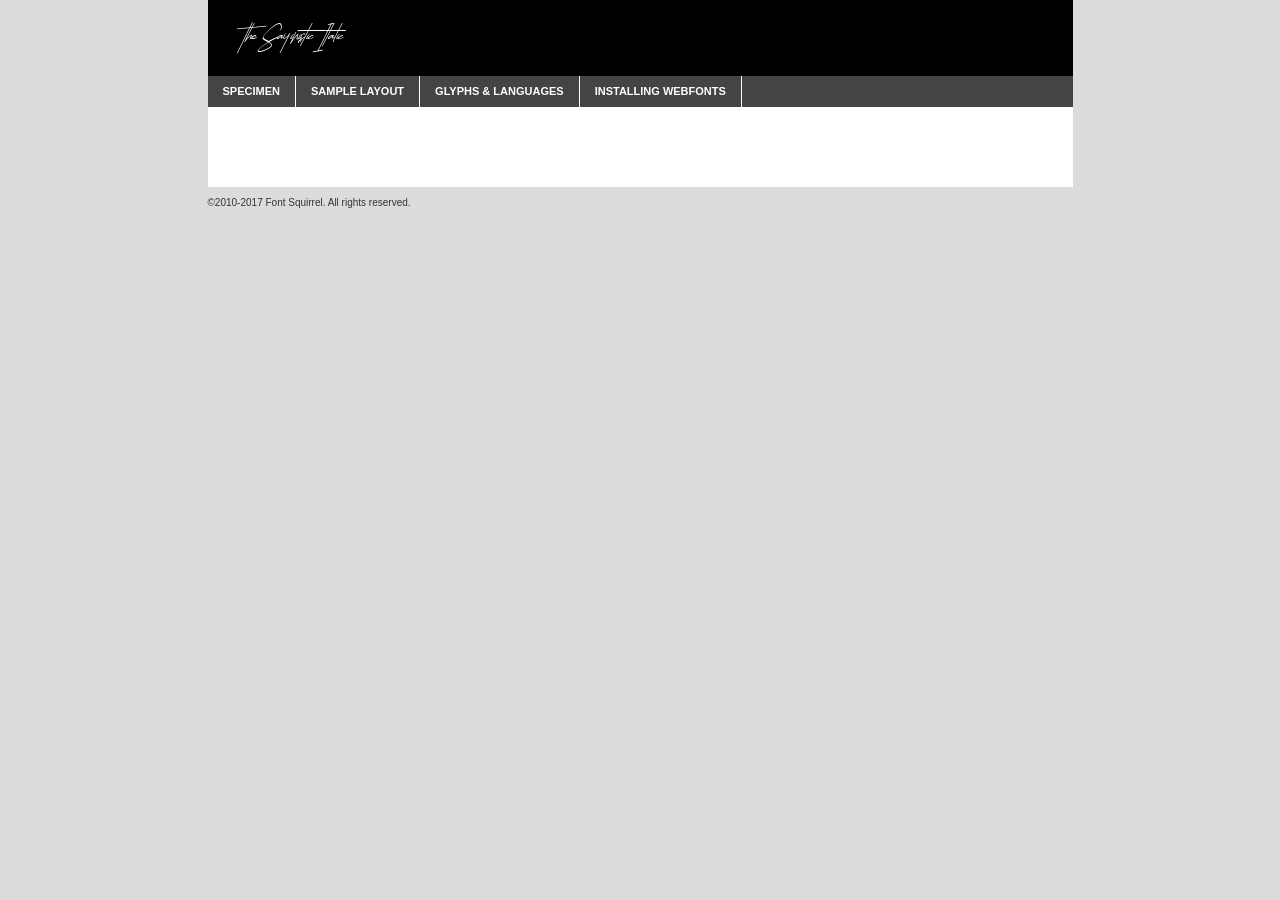
<file: assets/fonts/sayinistic-fonts/the_sayinistic_demo-demo.html>
<!DOCTYPE html PUBLIC "-//W3C//DTD XHTML 1.0 Transitional//EN"
	"http://www.w3.org/TR/xhtml1/DTD/xhtml1-transitional.dtd">

<html xmlns="http://www.w3.org/1999/xhtml" xml:lang="en" lang="en">
<head>
	<meta http-equiv="Content-Type" content="text/html; charset=utf-8" />
	<script src="http://ajax.googleapis.com/ajax/libs/jquery/1.7.2/jquery.min.js" type="text/javascript" charset="utf-8"></script>
	<script type="text/javascript">
	(function($){$.fn.easyTabs=function(option){var param=jQuery.extend({fadeSpeed:"fast",defaultContent:1,activeClass:'active'},option);$(this).each(function(){var thisId="#"+this.id;if(param.defaultContent==''){param.defaultContent=1;}
	if(typeof param.defaultContent=="number")
	{var defaultTab=$(thisId+" .tabs li:eq("+(param.defaultContent-1)+") a").attr('href').substr(1);}else{var defaultTab=param.defaultContent;}
	$(thisId+" .tabs li a").each(function(){var tabToHide=$(this).attr('href').substr(1);$("#"+tabToHide).addClass('easytabs-tab-content');});hideAll();changeContent(defaultTab);function hideAll(){$(thisId+" .easytabs-tab-content").hide();}
	function changeContent(tabId){hideAll();$(thisId+" .tabs li").removeClass(param.activeClass);$(thisId+" .tabs li a[href=#"+tabId+"]").closest('li').addClass(param.activeClass);if(param.fadeSpeed!="none")
	{$(thisId+" #"+tabId).fadeIn(param.fadeSpeed);}else{$(thisId+" #"+tabId).show();}}
	$(thisId+" .tabs li").click(function(){var tabId=$(this).find('a').attr('href').substr(1);changeContent(tabId);return false;});});}})(jQuery);
	</script>
	<link rel="stylesheet" href="specimen_files/specimen_stylesheet.css" type="text/css" charset="utf-8" />
	<link rel="stylesheet" href="stylesheet.css" type="text/css" charset="utf-8" />

	<style type="text/css">
					body{
				font-family: 'the_sayinisticitalic';
							}
		</style>

	<title>The Sayinistic Italic Specimen</title>
	
	
	<script type="text/javascript" charset="utf-8">
		$(document).ready(function() {
			$('#container').easyTabs({defaultContent:1});
		});
	</script>
</head>

<body>
<div id="container">
	<div id="header">
		The Sayinistic Italic	</div>
	<ul class="tabs">
		<li><a href="#specimen">Specimen</a></li>
		<li><a href="#layout">Sample Layout</a></li>
				<li><a href="#glyphs">Glyphs &amp; Languages</a></li>
		<li><a href="#installing">Installing Webfonts</a></li>
		
	</ul>
	
	<div id="main_content">

		
			<div id="specimen">
		
				<div class="section">
					<div class="grid12 firstcol">
						<div class="huge">AaBb</div>
					</div>
				</div>
		
				<div class="section">
					<div class="glyph_range">A&#x200B;B&#x200b;C&#x200b;D&#x200b;E&#x200b;F&#x200b;G&#x200b;H&#x200b;I&#x200b;J&#x200b;K&#x200b;L&#x200b;M&#x200b;N&#x200b;O&#x200b;P&#x200b;Q&#x200b;R&#x200b;S&#x200b;T&#x200b;U&#x200b;V&#x200b;W&#x200b;X&#x200b;Y&#x200b;Z&#x200b;a&#x200b;b&#x200b;c&#x200b;d&#x200b;e&#x200b;f&#x200b;g&#x200b;h&#x200b;i&#x200b;j&#x200b;k&#x200b;l&#x200b;m&#x200b;n&#x200b;o&#x200b;p&#x200b;q&#x200b;r&#x200b;s&#x200b;t&#x200b;u&#x200b;v&#x200b;w&#x200b;x&#x200b;y&#x200b;z&#x200b;1&#x200b;2&#x200b;3&#x200b;4&#x200b;5&#x200b;6&#x200b;7&#x200b;8&#x200b;9&#x200b;0&#x200b;&amp;&#x200b;.&#x200b;,&#x200b;?&#x200b;!&#x200b;&#64;&#x200b;(&#x200b;)&#x200b;#&#x200b;$&#x200b;%&#x200b;*&#x200b;+&#x200b;-&#x200b;=&#x200b;:&#x200b;;</div>
				</div>
				<div class="section">
					<div class="grid12 firstcol">
						<table class="sample_table">
							<tr><td>10</td><td class="size10">abcdefghijklmnopqrstuvwxyzABCDEFGHIJKLMNOPQRSTUVWXYZ0123456789abcdefghijklmnopqrstuvwxyzABCDEFGHIJKLMNOPQRSTUVWXYZ0123456789abcdefghijklmnopqrstuvwxyzABCDEFGHIJKLMNOPQRSTUVWXYZ</td></tr>
							<tr><td>11</td><td class="size11">abcdefghijklmnopqrstuvwxyzABCDEFGHIJKLMNOPQRSTUVWXYZ0123456789abcdefghijklmnopqrstuvwxyzABCDEFGHIJKLMNOPQRSTUVWXYZ0123456789abcdefghijklmnopqrstuvwxyzABCDEFGHIJKLMNOPQRSTUVWXYZ</td></tr>
							<tr><td>12</td><td class="size12">abcdefghijklmnopqrstuvwxyzABCDEFGHIJKLMNOPQRSTUVWXYZ0123456789abcdefghijklmnopqrstuvwxyzABCDEFGHIJKLMNOPQRSTUVWXYZ0123456789abcdefghijklmnopqrstuvwxyzABCDEFGHIJKLMNOPQRSTUVWXYZ</td></tr>
							<tr><td>13</td><td class="size13">abcdefghijklmnopqrstuvwxyzABCDEFGHIJKLMNOPQRSTUVWXYZ0123456789abcdefghijklmnopqrstuvwxyzABCDEFGHIJKLMNOPQRSTUVWXYZ0123456789abcdefghijklmnopqrstuvwxyzABCDEFGHIJKLMNOPQRSTUVWXYZ</td></tr>
							<tr><td>14</td><td class="size14">abcdefghijklmnopqrstuvwxyzABCDEFGHIJKLMNOPQRSTUVWXYZ0123456789abcdefghijklmnopqrstuvwxyzABCDEFGHIJKLMNOPQRSTUVWXYZ0123456789abcdefghijklmnopqrstuvwxyzABCDEFGHIJKLMNOPQRSTUVWXYZ</td></tr>
							<tr><td>16</td><td class="size16">abcdefghijklmnopqrstuvwxyzABCDEFGHIJKLMNOPQRSTUVWXYZ0123456789abcdefghijklmnopqrstuvwxyzABCDEFGHIJKLMNOPQRSTUVWXYZ</td></tr>
							<tr><td>18</td><td class="size18">abcdefghijklmnopqrstuvwxyzABCDEFGHIJKLMNOPQRSTUVWXYZ0123456789abcdefghijklmnopqrstuvwxyzABCDEFGHIJKLMNOPQRSTUVWXYZ</td></tr>
							<tr><td>20</td><td class="size20">abcdefghijklmnopqrstuvwxyzABCDEFGHIJKLMNOPQRSTUVWXYZ0123456789abcdefghijklmnopqrstuvwxyzABCDEFGHIJKLMNOPQRSTUVWXYZ</td></tr>
							<tr><td>24</td><td class="size24">abcdefghijklmnopqrstuvwxyzABCDEFGHIJKLMNOPQRSTUVWXYZ0123456789abcdefghijklmnopqrstuvwxyzABCDEFGHIJKLMNOPQRSTUVWXYZ</td></tr>
							<tr><td>30</td><td class="size30">abcdefghijklmnopqrstuvwxyzABCDEFGHIJKLMNOPQRSTUVWXYZ0123456789abcdefghijklmnopqrstuvwxyzABCDEFGHIJKLMNOPQRSTUVWXYZ</td></tr>
							<tr><td>36</td><td class="size36">abcdefghijklmnopqrstuvwxyzABCDEFGHIJKLMNOPQRSTUVWXYZ0123456789abcdefghijklmnopqrstuvwxyzABCDEFGHIJKLMNOPQRSTUVWXYZ</td></tr>
							<tr><td>48</td><td class="size48">abcdefghijklmnopqrstuvwxyzABCDEFGHIJKLMNOPQRSTUVWXYZ0123456789abcdefghijklmnopqrstuvwxyzABCDEFGHIJKLMNOPQRSTUVWXYZ</td></tr>
							<tr><td>60</td><td class="size60">abcdefghijklmnopqrstuvwxyzABCDEFGHIJKLMNOPQRSTUVWXYZ0123456789abcdefghijklmnopqrstuvwxyzABCDEFGHIJKLMNOPQRSTUVWXYZ</td></tr>
							<tr><td>72</td><td class="size72">abcdefghijklmnopqrstuvwxyzABCDEFGHIJKLMNOPQRSTUVWXYZ0123456789abcdefghijklmnopqrstuvwxyzABCDEFGHIJKLMNOPQRSTUVWXYZ</td></tr>
							<tr><td>90</td><td class="size90">abcdefghijklmnopqrstuvwxyzABCDEFGHIJKLMNOPQRSTUVWXYZ0123456789abcdefghijklmnopqrstuvwxyzABCDEFGHIJKLMNOPQRSTUVWXYZ</td></tr>
						</table>
				
					</div>
			
				</div>
		
		
		
								<div class="section" id="bodycomparison">


										<div id="xheight">
				<div class="fontbody">&#x25FC;&#x25FC;&#x25FC;&#x25FC;&#x25FC;&#x25FC;&#x25FC;&#x25FC;&#x25FC;&#x25FC;&#x25FC;&#x25FC;&#x25FC;&#x25FC;&#x25FC;&#x25FC;&#x25FC;&#x25FC;&#x25FC;&#x25FC;&#x25FC;&#x25FC;&#x25FC;&#x25FC;&#x25FC;&#x25FC;&#x25FC;&#x25FC;&#x25FC;&#x25FC;&#x25FC;&#x25FC;&#x25FC;&#x25FC;&#x25FC;&#x25FC;&#x25FC;&#x25FC;&#x25FC;&#x25FC;&#x25FC;&#x25FC;&#x25FC;&#x25FC;&#x25FC;&#x25FC;&#x25FC;&#x25FC;&#x25FC;&#x25FC;&#x25FC;&#x25FC;&#x25FC;&#x25FC;&#x25FC;&#x25FC;&#x25FC;&#x25FC;&#x25FC;&#x25FC;&#x25FC;&#x25FC;&#x25FC;&#x25FC;&#x25FC;&#x25FC;&#x25FC;&#x25FC;&#x25FC;&#x25FC;&#x25FC;&#x25FC;&#x25FC;&#x25FC;&#x25FC;&#x25FC;&#x25FC;&#x25FC;&#x25FC;&#x25FC;&#x25FC;&#x25FC;&#x25FC;&#x25FC;&#x25FC;&#x25FC;&#x25FC;&#x25FC;&#x25FC;&#x25FC;&#x25FC;&#x25FC;&#x25FC;&#x25FC;&#x25FC;&#x25FC;&#x25FC;&#x25FC;&#x25FC;body</div><div class="arialbody">body</div><div class="verdanabody">body</div><div class="georgiabody">body</div></div>
										<div class="fontbody" style="z-index:1">
											body<span>The Sayinistic Italic</span>
										</div>
										<div class="arialbody" style="z-index:1">
											body<span>Arial</span>
										</div>
										<div class="verdanabody" style="z-index:1">
											body<span>Verdana</span>
										</div>
										<div class="georgiabody" style="z-index:1">
											body<span>Georgia</span>
										</div>



								</div>
		
		
				<div class="section psample psample_row1" id="">
					
					<div class="grid2 firstcol">
						<p class="size10"><span>10.</span>Aenean lacinia bibendum nulla sed consectetur. Fusce dapibus, tellus ac cursus commodo, tortor mauris condimentum nibh, ut fermentum massa justo sit amet risus. Nullam id dolor id nibh ultricies vehicula ut id elit. Cum sociis natoque penatibus et magnis dis parturient montes, nascetur ridiculus mus. Nulla vitae elit libero, a pharetra augue.</p>
			
					</div>
					<div class="grid3">
						<p class="size11"><span>11.</span>Aenean lacinia bibendum nulla sed consectetur. Fusce dapibus, tellus ac cursus commodo, tortor mauris condimentum nibh, ut fermentum massa justo sit amet risus. Nullam id dolor id nibh ultricies vehicula ut id elit. Cum sociis natoque penatibus et magnis dis parturient montes, nascetur ridiculus mus. Nulla vitae elit libero, a pharetra augue.</p>
			
					</div>
					<div class="grid3">
						<p class="size12"><span>12.</span>Aenean lacinia bibendum nulla sed consectetur. Fusce dapibus, tellus ac cursus commodo, tortor mauris condimentum nibh, ut fermentum massa justo sit amet risus. Nullam id dolor id nibh ultricies vehicula ut id elit. Cum sociis natoque penatibus et magnis dis parturient montes, nascetur ridiculus mus. Nulla vitae elit libero, a pharetra augue.</p>
			
					</div>
					<div class="grid4">
						<p class="size13"><span>13.</span>Aenean lacinia bibendum nulla sed consectetur. Fusce dapibus, tellus ac cursus commodo, tortor mauris condimentum nibh, ut fermentum massa justo sit amet risus. Nullam id dolor id nibh ultricies vehicula ut id elit. Cum sociis natoque penatibus et magnis dis parturient montes, nascetur ridiculus mus. Nulla vitae elit libero, a pharetra augue.</p>
			
					</div>
					<div class="white_blend"></div>
					
				</div>
				<div class="section psample psample_row2" id="">
					<div class="grid3 firstcol">
						<p class="size14"><span>14.</span>Aenean lacinia bibendum nulla sed consectetur. Fusce dapibus, tellus ac cursus commodo, tortor mauris condimentum nibh, ut fermentum massa justo sit amet risus. Nullam id dolor id nibh ultricies vehicula ut id elit. Cum sociis natoque penatibus et magnis dis parturient montes, nascetur ridiculus mus. Nulla vitae elit libero, a pharetra augue.</p>
			
					</div>
					<div class="grid4">
						<p class="size16"><span>16.</span>Aenean lacinia bibendum nulla sed consectetur. Fusce dapibus, tellus ac cursus commodo, tortor mauris condimentum nibh, ut fermentum massa justo sit amet risus. Nullam id dolor id nibh ultricies vehicula ut id elit. Cum sociis natoque penatibus et magnis dis parturient montes, nascetur ridiculus mus. Nulla vitae elit libero, a pharetra augue.</p>
			
					</div>
					<div class="grid5">
						<p class="size18"><span>18.</span>Aenean lacinia bibendum nulla sed consectetur. Fusce dapibus, tellus ac cursus commodo, tortor mauris condimentum nibh, ut fermentum massa justo sit amet risus. Nullam id dolor id nibh ultricies vehicula ut id elit. Cum sociis natoque penatibus et magnis dis parturient montes, nascetur ridiculus mus. Nulla vitae elit libero, a pharetra augue.</p>
			
					</div>

					<div class="white_blend"></div>

				</div>
				
				<div class="section psample psample_row3" id="">
					<div class="grid5 firstcol">
						<p class="size20"><span>20.</span>Aenean lacinia bibendum nulla sed consectetur. Fusce dapibus, tellus ac cursus commodo, tortor mauris condimentum nibh, ut fermentum massa justo sit amet risus. Nullam id dolor id nibh ultricies vehicula ut id elit. Cum sociis natoque penatibus et magnis dis parturient montes, nascetur ridiculus mus. Nulla vitae elit libero, a pharetra augue.</p>
					</div>
					<div class="grid7">
						<p class="size24"><span>24.</span>Aenean lacinia bibendum nulla sed consectetur. Fusce dapibus, tellus ac cursus commodo, tortor mauris condimentum nibh, ut fermentum massa justo sit amet risus. Nullam id dolor id nibh ultricies vehicula ut id elit. Cum sociis natoque penatibus et magnis dis parturient montes, nascetur ridiculus mus. Nulla vitae elit libero, a pharetra augue.</p>
					</div>
					
					<div class="white_blend"></div>
					
				</div>
				
				<div class="section psample psample_row4" id="">
					<div class="grid12 firstcol">
						<p class="size30"><span>30.</span>Aenean lacinia bibendum nulla sed consectetur. Fusce dapibus, tellus ac cursus commodo, tortor mauris condimentum nibh, ut fermentum massa justo sit amet risus. Nullam id dolor id nibh ultricies vehicula ut id elit. Cum sociis natoque penatibus et magnis dis parturient montes, nascetur ridiculus mus. Nulla vitae elit libero, a pharetra augue.</p>
					</div>
					<div class="white_blend"></div>
					
				</div>
				
				
				
				<div class="section psample psample_row1 fullreverse">
					<div class="grid2 firstcol">
						<p class="size10"><span>10.</span>Aenean lacinia bibendum nulla sed consectetur. Fusce dapibus, tellus ac cursus commodo, tortor mauris condimentum nibh, ut fermentum massa justo sit amet risus. Nullam id dolor id nibh ultricies vehicula ut id elit. Cum sociis natoque penatibus et magnis dis parturient montes, nascetur ridiculus mus. Nulla vitae elit libero, a pharetra augue.</p>
			
					</div>
					<div class="grid3">
						<p class="size11"><span>11.</span>Aenean lacinia bibendum nulla sed consectetur. Fusce dapibus, tellus ac cursus commodo, tortor mauris condimentum nibh, ut fermentum massa justo sit amet risus. Nullam id dolor id nibh ultricies vehicula ut id elit. Cum sociis natoque penatibus et magnis dis parturient montes, nascetur ridiculus mus. Nulla vitae elit libero, a pharetra augue.</p>
			
					</div>
					<div class="grid3">
						<p class="size12"><span>12.</span>Aenean lacinia bibendum nulla sed consectetur. Fusce dapibus, tellus ac cursus commodo, tortor mauris condimentum nibh, ut fermentum massa justo sit amet risus. Nullam id dolor id nibh ultricies vehicula ut id elit. Cum sociis natoque penatibus et magnis dis parturient montes, nascetur ridiculus mus. Nulla vitae elit libero, a pharetra augue.</p>
			
					</div>
					<div class="grid4">
						<p class="size13"><span>13.</span>Aenean lacinia bibendum nulla sed consectetur. Fusce dapibus, tellus ac cursus commodo, tortor mauris condimentum nibh, ut fermentum massa justo sit amet risus. Nullam id dolor id nibh ultricies vehicula ut id elit. Cum sociis natoque penatibus et magnis dis parturient montes, nascetur ridiculus mus. Nulla vitae elit libero, a pharetra augue.</p>
			
					</div>
					<div class="black_blend"></div>
					
				</div>
				
				<div class="section psample psample_row2 fullreverse">
					<div class="grid3 firstcol">
						<p class="size14"><span>14.</span>Aenean lacinia bibendum nulla sed consectetur. Fusce dapibus, tellus ac cursus commodo, tortor mauris condimentum nibh, ut fermentum massa justo sit amet risus. Nullam id dolor id nibh ultricies vehicula ut id elit. Cum sociis natoque penatibus et magnis dis parturient montes, nascetur ridiculus mus. Nulla vitae elit libero, a pharetra augue.</p>
			
					</div>
					<div class="grid4">
						<p class="size16"><span>16.</span>Aenean lacinia bibendum nulla sed consectetur. Fusce dapibus, tellus ac cursus commodo, tortor mauris condimentum nibh, ut fermentum massa justo sit amet risus. Nullam id dolor id nibh ultricies vehicula ut id elit. Cum sociis natoque penatibus et magnis dis parturient montes, nascetur ridiculus mus. Nulla vitae elit libero, a pharetra augue.</p>
			
					</div>
					<div class="grid5">
						<p class="size18"><span>18.</span>Aenean lacinia bibendum nulla sed consectetur. Fusce dapibus, tellus ac cursus commodo, tortor mauris condimentum nibh, ut fermentum massa justo sit amet risus. Nullam id dolor id nibh ultricies vehicula ut id elit. Cum sociis natoque penatibus et magnis dis parturient montes, nascetur ridiculus mus. Nulla vitae elit libero, a pharetra augue.</p>
			
					</div>
					<div class="black_blend"></div>

				</div>
				
				<div class="section psample fullreverse psample_row3" id="">
					<div class="grid5 firstcol">
						<p class="size20"><span>20.</span>Aenean lacinia bibendum nulla sed consectetur. Fusce dapibus, tellus ac cursus commodo, tortor mauris condimentum nibh, ut fermentum massa justo sit amet risus. Nullam id dolor id nibh ultricies vehicula ut id elit. Cum sociis natoque penatibus et magnis dis parturient montes, nascetur ridiculus mus. Nulla vitae elit libero, a pharetra augue.</p>
					</div>
					<div class="grid7">
						<p class="size24"><span>24.</span>Aenean lacinia bibendum nulla sed consectetur. Fusce dapibus, tellus ac cursus commodo, tortor mauris condimentum nibh, ut fermentum massa justo sit amet risus. Nullam id dolor id nibh ultricies vehicula ut id elit. Cum sociis natoque penatibus et magnis dis parturient montes, nascetur ridiculus mus. Nulla vitae elit libero, a pharetra augue.</p>
					</div>
					
					<div class="black_blend"></div>
					
				</div>
				
				<div class="section psample fullreverse psample_row4" id="" style="border-bottom: 20px #000 solid;">
					<div class="grid12 firstcol">
						<p class="size30"><span>30.</span>Aenean lacinia bibendum nulla sed consectetur. Fusce dapibus, tellus ac cursus commodo, tortor mauris condimentum nibh, ut fermentum massa justo sit amet risus. Nullam id dolor id nibh ultricies vehicula ut id elit. Cum sociis natoque penatibus et magnis dis parturient montes, nascetur ridiculus mus. Nulla vitae elit libero, a pharetra augue.</p>
					</div>
					<div class="black_blend"></div>
					
				</div>
				
				
				
				
			</div>
			
			<div id="layout">
				
				<div class="section">
					
					<div class="grid12 firstcol">
						<h1>Lorem Ipsum Dolor</h1>
						<h2>Etiam porta sem malesuada magna mollis euismod</h2>
						
						<p class="byline">By <a href="#link">Aenean Lacinia</a></p>
					</div>
				</div>
				<div class="section">
					<div class="grid8 firstcol">
						<p class="large">Donec sed odio dui. Morbi leo risus, porta ac consectetur ac, vestibulum at eros. Fusce dapibus, tellus ac cursus commodo, tortor mauris condimentum nibh, ut fermentum massa justo sit amet risus. </p>

						
						<h3>Pellentesque ornare sem</h3>

						<p>Maecenas sed diam eget risus varius blandit sit amet non magna. Maecenas faucibus mollis interdum. Donec ullamcorper nulla non metus auctor fringilla. Nullam id dolor id nibh ultricies vehicula ut id elit. Nullam id dolor id nibh ultricies vehicula ut id elit. </p>

						<p>Aenean eu leo quam. Pellentesque ornare sem lacinia quam venenatis vestibulum. Lorem ipsum dolor sit amet, consectetur adipiscing elit. Cum sociis natoque penatibus et magnis dis parturient montes, nascetur ridiculus mus. </p>

						<p>Nulla vitae elit libero, a pharetra augue. Praesent commodo cursus magna, vel scelerisque nisl consectetur et. Aenean lacinia bibendum nulla sed consectetur. </p>

						<p>Nullam quis risus eget urna mollis ornare vel eu leo. Nullam quis risus eget urna mollis ornare vel eu leo. Maecenas sed diam eget risus varius blandit sit amet non magna. Donec ullamcorper nulla non metus auctor fringilla. </p>

						<h3>Cras mattis consectetur</h3>

						<p>Aenean eu leo quam. Pellentesque ornare sem lacinia quam venenatis vestibulum. Aenean lacinia bibendum nulla sed consectetur. Integer posuere erat a ante venenatis dapibus posuere velit aliquet. Cras mattis consectetur purus sit amet fermentum. </p>

						<p>Nullam id dolor id nibh ultricies vehicula ut id elit. Nullam quis risus eget urna mollis ornare vel eu leo. Cras mattis consectetur purus sit amet fermentum.</p>
					</div>
					
					<div class="grid4 sidebar">
						
						<div class="box reverse">
							<p class="last">Nullam quis risus eget urna mollis ornare vel eu leo. Donec ullamcorper nulla non metus auctor fringilla. Cras mattis consectetur purus sit amet fermentum. Sed posuere consectetur est at lobortis. Lorem ipsum dolor sit amet, consectetur adipiscing elit. </p>
						</div>
						
						<p class="caption">Maecenas sed diam eget risus varius.</p>

						<p>Vestibulum id ligula porta felis euismod semper. Integer posuere erat a ante venenatis dapibus posuere velit aliquet. Vestibulum id ligula porta felis euismod semper. Sed posuere consectetur est at lobortis. Maecenas sed diam eget risus varius blandit sit amet non magna. Fusce dapibus, tellus ac cursus commodo, tortor mauris condimentum nibh, ut fermentum massa justo sit amet risus. </p>

					

						<p>Duis mollis, est non commodo luctus, nisi erat porttitor ligula, eget lacinia odio sem nec elit. Aenean lacinia bibendum nulla sed consectetur. Vivamus sagittis lacus vel augue laoreet rutrum faucibus dolor auctor. Aenean lacinia bibendum nulla sed consectetur. Nullam quis risus eget urna mollis ornare vel eu leo. </p>

						<p>Praesent commodo cursus magna, vel scelerisque nisl consectetur et. Donec ullamcorper nulla non metus auctor fringilla. Maecenas faucibus mollis interdum. Fusce dapibus, tellus ac cursus commodo, tortor mauris condimentum nibh, ut fermentum massa justo sit amet risus. </p>

					</div>
				</div>
				
			</div>


			



		<div id="glyphs">
			<div class="section">
				<div class="grid12 firstcol">
			
				<h1>Language Support</h1>
				<p>The subset of The Sayinistic Italic in this kit supports the following languages:<br />
			
					English, Arrernte, Bislama, Cebuano, Fijian, Gilbertese, Hmong, Ibanag, Iloko_ilokano, Interglossa_glosa, Interlingua, Lojban, Norfolk_pitcairnese, Oromo, Rotokas, Seychelles_creole, Shona, Somali, Southern_ndebele, Swahili, Swati_swazi, Tok_pisin, Warlpiri, Xhosa, Zulu, Latinbasic, Demo				</p>
				<h1>Glyph Chart</h1>
				<p>The subset of The Sayinistic Italic in this kit includes all the glyphs listed below. Unicode entities are included above each glyph to help you insert individual characters into your layout.</p>
				<div id="glyph_chart">
			
																														 <div><p>&amp;#13;</p>&#13;</div>
																				 <div><p>&amp;#32;</p>&#32;</div>
																				 <div><p>&amp;#65;</p>&#65;</div>
																				 <div><p>&amp;#66;</p>&#66;</div>
																				 <div><p>&amp;#67;</p>&#67;</div>
																				 <div><p>&amp;#68;</p>&#68;</div>
																				 <div><p>&amp;#69;</p>&#69;</div>
																				 <div><p>&amp;#70;</p>&#70;</div>
																				 <div><p>&amp;#71;</p>&#71;</div>
																				 <div><p>&amp;#72;</p>&#72;</div>
																				 <div><p>&amp;#73;</p>&#73;</div>
																				 <div><p>&amp;#74;</p>&#74;</div>
																				 <div><p>&amp;#75;</p>&#75;</div>
																				 <div><p>&amp;#76;</p>&#76;</div>
																				 <div><p>&amp;#77;</p>&#77;</div>
																				 <div><p>&amp;#78;</p>&#78;</div>
																				 <div><p>&amp;#79;</p>&#79;</div>
																				 <div><p>&amp;#80;</p>&#80;</div>
																				 <div><p>&amp;#81;</p>&#81;</div>
																				 <div><p>&amp;#82;</p>&#82;</div>
																				 <div><p>&amp;#83;</p>&#83;</div>
																				 <div><p>&amp;#84;</p>&#84;</div>
																				 <div><p>&amp;#85;</p>&#85;</div>
																				 <div><p>&amp;#86;</p>&#86;</div>
																				 <div><p>&amp;#87;</p>&#87;</div>
																				 <div><p>&amp;#88;</p>&#88;</div>
																				 <div><p>&amp;#89;</p>&#89;</div>
																				 <div><p>&amp;#90;</p>&#90;</div>
																				 <div><p>&amp;#97;</p>&#97;</div>
																				 <div><p>&amp;#98;</p>&#98;</div>
																				 <div><p>&amp;#99;</p>&#99;</div>
																				 <div><p>&amp;#100;</p>&#100;</div>
																				 <div><p>&amp;#101;</p>&#101;</div>
																				 <div><p>&amp;#102;</p>&#102;</div>
																				 <div><p>&amp;#103;</p>&#103;</div>
																				 <div><p>&amp;#104;</p>&#104;</div>
																				 <div><p>&amp;#105;</p>&#105;</div>
																				 <div><p>&amp;#106;</p>&#106;</div>
																				 <div><p>&amp;#107;</p>&#107;</div>
																				 <div><p>&amp;#108;</p>&#108;</div>
																				 <div><p>&amp;#109;</p>&#109;</div>
																				 <div><p>&amp;#110;</p>&#110;</div>
																				 <div><p>&amp;#111;</p>&#111;</div>
																				 <div><p>&amp;#112;</p>&#112;</div>
																				 <div><p>&amp;#113;</p>&#113;</div>
																				 <div><p>&amp;#114;</p>&#114;</div>
																				 <div><p>&amp;#115;</p>&#115;</div>
																				 <div><p>&amp;#116;</p>&#116;</div>
																				 <div><p>&amp;#117;</p>&#117;</div>
																				 <div><p>&amp;#118;</p>&#118;</div>
																				 <div><p>&amp;#119;</p>&#119;</div>
																				 <div><p>&amp;#120;</p>&#120;</div>
																				 <div><p>&amp;#121;</p>&#121;</div>
																				 <div><p>&amp;#122;</p>&#122;</div>
																				 <div><p>&amp;#160;</p>&#160;</div>
																				 <div><p>&amp;#8192;</p>&#8192;</div>
																				 <div><p>&amp;#8193;</p>&#8193;</div>
																				 <div><p>&amp;#8194;</p>&#8194;</div>
																				 <div><p>&amp;#8195;</p>&#8195;</div>
																				 <div><p>&amp;#8196;</p>&#8196;</div>
																				 <div><p>&amp;#8197;</p>&#8197;</div>
																				 <div><p>&amp;#8198;</p>&#8198;</div>
																				 <div><p>&amp;#8199;</p>&#8199;</div>
																				 <div><p>&amp;#8200;</p>&#8200;</div>
																				 <div><p>&amp;#8201;</p>&#8201;</div>
																				 <div><p>&amp;#8202;</p>&#8202;</div>
																				 <div><p>&amp;#8239;</p>&#8239;</div>
																				 <div><p>&amp;#8287;</p>&#8287;</div>
																				 <div><p>&amp;#9724;</p>&#9724;</div>
																																						</div>	
				</div>
		
		
			</div>
		</div>
		
		
		<div id="specs">
			
		</div>
	
		<div id="installing">
			<div class="section">
				<div class="grid7 firstcol">
					<h1>Installing Webfonts</h1>
					
					<p>Webfonts are supported by all major browser platforms but not all in the same way. There are currently four different font formats that must be included in order to target all browsers. This includes TTF, WOFF, EOT and SVG.</p>
					
					<h2>1. Upload your webfonts</h2>
					<p>You must upload your webfont kit to your website. They should be in or near the same directory as your CSS files.</p>
					
					<h2>2. Include the webfont stylesheet</h2>
					<p>A special CSS @font-face declaration helps the various browsers select the appropriate font it needs without causing you a bunch of headaches. Learn more about this syntax by reading the <a href="https://www.fontspring.com/blog/further-hardening-of-the-bulletproof-syntax">Fontspring blog post</a> about it. The code for it is as follows:</p>


<code>
@font-face{ 
	font-family: 'MyWebFont';
	src: url('WebFont.eot');
	src: url('WebFont.eot?#iefix') format('embedded-opentype'),
	     url('WebFont.woff') format('woff'),
	     url('WebFont.ttf') format('truetype'),
	     url('WebFont.svg#webfont') format('svg');
}
</code>

	<p>We've already gone ahead and generated the code for you. All you have to do is link to the stylesheet in your HTML, like this:</p>
	<code>&lt;link rel=&quot;stylesheet&quot; href=&quot;stylesheet.css&quot; type=&quot;text/css&quot; charset=&quot;utf-8&quot; /&gt;</code>

					<h2>3. Modify your own stylesheet</h2>
					<p>To take advantage of your new fonts, you must tell your stylesheet to use them. Look at the original @font-face declaration above and find the property called "font-family." The name linked there will be what you use to reference the font. Prepend that webfont name to the font stack in the "font-family" property, inside the selector you want to change. For example:</p>
<code>p { font-family: 'WebFont', Arial, sans-serif; }</code>

<h2>4. Test</h2>
<p>Getting webfonts to work cross-browser <em>can</em> be tricky. Use the information in the sidebar to help you if you find that fonts aren't loading in a particular browser.</p>
				</div>
				
				<div class="grid5 sidebar">
					<div class="box">
						<h2>Troubleshooting<br />Font-Face Problems</h2>
						<p>Having trouble getting your webfonts to load in your new website? Here are some tips to sort out what might be the problem.</p>

						<h3>Fonts not showing in any browser</h3>

						<p>This sounds like you need to work on the plumbing. You either did not upload the fonts to the correct directory, or you did not link the fonts properly in the CSS. If you've confirmed that all this is correct and you still have a problem, take a look at your .htaccess file and see if requests are getting intercepted.</p>

						<h3>Fonts not loading in iPhone or iPad</h3>

						<p>The most common problem here is that you are serving the fonts from an IIS server. IIS refuses to serve files that have unknown MIME types. If that is the case, you must set the MIME type for SVG to "image/svg+xml" in the server settings. Follow these instructions from Microsoft if you need help.</p>

						<h3>Fonts not loading in Firefox</h3>

						<p>The primary reason for this failure? You are still using a version Firefox older than 3.5. So upgrade already! If that isn't it, then you are very likely serving fonts from a different domain. Firefox requires that all font assets be served from the same domain. Lastly it is possible that you need to add WOFF to your list of MIME types (if you are serving via IIS.)</p>

						<h3>Fonts not loading in IE</h3>

						<p>Are you looking at Internet Explorer on an actual Windows machine or are you cheating by using a service like Adobe BrowserLab? Many of these screenshot services do not render @font-face for IE. Best to test it on a real machine.</p>

						<h3>Fonts not loading in IE9</h3>

						<p>IE9, like Firefox, requires that fonts be served from the same domain as the website. Make sure that is the case.</p>
					</div>
				</div>
			</div>
			
		</div>
	
	</div>
	<div id="footer">
		<p>&copy;2010-2017 Font Squirrel. All rights reserved.</p>
	</div>
</div>
</body>
</html>
</file>
<file: assets/fonts/sayinistic-fonts/specimen_files/specimen_stylesheet.css>
@import url('grid_12-825-55-15.css');

/*  
	CSS Reset by Eric Meyer - Released under Public Domain
    http://meyerweb.com/eric/tools/css/reset/
*/
html, body, div, span, applet, object, iframe,
h1, h2, h3, h4, h5, h6, p, blockquote, pre,
a, abbr, acronym, address, big, cite, code,
del, dfn, em, font, img, ins, kbd, q, s, samp,
small, strike, strong, sub, sup, tt, var,
b, u, i, center, dl, dt, dd, ol, ul, li,
fieldset, form, label, legend, table, 
caption, tbody, tfoot, thead, tr, th, td 
                  {margin: 0;padding: 0;border: 0;outline: 0;
                  font-size: 100%;vertical-align: baseline;
                  background: transparent;}
body              {line-height: 1;}
ol, ul            {list-style: none;}
blockquote, q     {quotes: none;}
blockquote:before, blockquote:after,
q:before, q:after {content: '';	content: none;}
:focus            {outline: 0;}
ins               {text-decoration: none;}
del               {text-decoration: line-through;}
table             {border-collapse: collapse;border-spacing: 0;}




body {
	color: #000;
	background-color: #dcdcdc;
}

a {
	text-decoration: none;
	color: #1883ba;
}

h1{
	font-size: 32px;
	font-weight: normal;
	font-style: normal;
	margin-bottom: 18px;
}

h2{
	font-size: 18px;
}

#container {
	width: 865px;
	margin: 0px auto;
}


#header {
	padding: 20px;
	font-size: 36px;
	background-color: #000;
	color: #fff;
}

#header span {
	color: #666;
}
#main_content {
	background-color: #fff;
	padding: 60px 20px 20px;
}


#footer p {
	margin: 0;
	padding-top: 10px;
	padding-bottom: 50px;
	color: #333;
	font: 10px Arial, sans-serif;
}

.tabs {
	width: 100%;
	height: 31px;
	background-color: #444;
}
.tabs li {
	float:  left;
	margin: 0;
	overflow: hidden;
	background-color: #444;
}
.tabs li a {
	display: block;
	color: #fff;
	text-decoration: none;
	font: bold 11px/11px 'Arial';
	text-transform: uppercase;
	padding: 10px 15px;
	border-right: 1px solid #fff;
}

.tabs li a:hover {
		background-color: #00b3ff;

}

.tabs li.active a {
	color:  #000;
	background-color: #fff;
}



div.huge {
	
	font-size: 300px;
	line-height: 1em;
	padding: 0;
	letter-spacing: -.02em;
	overflow: hidden;
}
div.glyph_range {
	font-size: 72px;
	line-height: 1.1em;
}

.size10{ font-size: 10px; }
.size11{ font-size: 11px; }
.size12{ font-size: 12px; }
.size13{ font-size: 13px; }
.size14{ font-size: 14px; }
.size16{ font-size: 16px; }
.size18{ font-size: 18px; }
.size20{ font-size: 20px; }
.size24{ font-size: 24px; }
.size30{ font-size: 30px; }
.size36{ font-size: 36px; }
.size48{ font-size: 48px; }
.size60{ font-size: 60px; }
.size72{ font-size: 72px; }
.size90{ font-size: 90px; }


.psample_row1 {	height: 120px;}
.psample_row1 {	height: 120px;}
.psample_row2 {	height: 160px;}
.psample_row3 {	height: 160px;}
.psample_row4 {	height: 160px;}

.psample {
	overflow: hidden;
	position: relative;
}
.psample p {
	line-height: 1.3em;
	display: block;
	overflow: hidden;
	margin: 0;
}

.psample span {
	margin-right: .5em;
}

.white_blend {
	width: 100%;
	height: 61px;
	background-image: url([data-uri]);
	position: absolute;
	bottom: 0;
}
.black_blend {
	width: 100%;
	height: 61px;
	background-image: url([data-uri]);
	position: absolute;
	bottom: 0;
}
.fullreverse {
	background:  #000 !important;
	color:  #fff !important;
	margin-left: -20px;
	padding-left: 20px;
	margin-right: -20px;
	padding-right: 20px;
	padding: 20px;
	margin-bottom:0;
}


.sample_table td {
	padding-top: 3px;
	padding-bottom:5px;
	padding-left: 5px;
	vertical-align: middle;
	line-height: 1.2em;
}

.sample_table td:first-child {
	background-color: #eee;
	text-align: right;
	padding-right: 5px;
	padding-left: 0;
	padding: 5px;
	font: 11px/12px "Courier New", Courier, mono;
}

code {
	white-space: pre;
	background-color: #eee;
	display: block;
	padding: 10px;
	margin-bottom: 18px;
	overflow: auto;
}


.bottom,.last 	{margin-bottom:0 !important; padding-bottom:0 !important;}

.box  { 
  padding: 18px; 
  margin-bottom: 18px; 
  background: #eee; 
}

.reverse,.reversed { background:  #000 !important;color:  #fff !important; border: none !important;}

#bodycomparison {
	position: relative;
	overflow: hidden;
	font-size: 72px;
	height: 90px;
	white-space: nowrap;
}

#bodycomparison div{
	font-size: 72px;
	line-height: 90px;
	display: inline;
	margin: 0 15px 0 0;
	padding: 0;
}

#bodycomparison div span{
	font: 10px Arial;
	position: absolute;
	left: 0;
}
#xheight {
	float: none;
	position: absolute;
	color: #d9f3ff;
	font-size: 72px;
	line-height: 90px;
}

.fontbody {
 position: relative;
}
.arialbody{
	font-family: Arial;
	position: relative;
}
.verdanabody{
	font-family: Verdana;
	position: relative;
}
.georgiabody{
	font-family: Georgia;
	position: relative;
}

/* @group Layout page
 */

#layout h1 {
	font-size: 36px;
	line-height: 42px;
	font-weight: normal;
	font-style: normal;
}

#layout h2 {
	font-size: 24px;
	line-height: 23px;
	font-weight: normal;
	font-style: normal;
}

#layout h3 {
	font-size: 22px;
	line-height: 1.4em;
	margin-top: 1em;
	font-weight: normal;
	font-style: normal;
}


#layout p.byline {
	font-size: 12px;
	margin-top: 18px;
	line-height: 12px;
	margin-bottom: 0;
}
#layout p {
	font-size: 14px;
	line-height: 21px;
	margin-bottom: .5em;
}

#layout p.large{
	font-size: 18px;
	line-height: 26px;
}

#layout .sidebar p{
	font-size: 12px;
	line-height: 1.4em;
}

#layout p.caption {
	font-size: 10px;
	margin-top: -16px;
	margin-bottom: 18px;
}

/* @end */

/* @group Glyphs */

#glyph_chart div{
	background-color: #d9f3ff;
	color: black;
	float: left;
	font-size: 36px;
	height: 1.2em;
	line-height: 1.2em;
	margin-bottom: 1px;
	margin-right: 1px;
	text-align: center;
	width: 1.2em;
	position: relative;
	padding: .6em .2em .2em;
}

#glyph_chart div p {
	position: absolute;
	left: 0;
	top: 0;
	display: block;
	text-align: center;
	font: bold 9px Arial, sans-serif;
	background-color: #3a768f;
	width: 100%;
	color: #fff;
	padding: 2px 0;
}


#glyphs h1 {
	font-family: Arial, sans-serif;
}
/* @end */

/* @group Installing */

#installing {
	font: 13px Arial, sans-serif;
}

#installing p,
#glyphs p{
	line-height: 1.2em;
	margin-bottom: 18px;
	font: 13px Arial, sans-serif;
}



#installing h3{
	font-size: 15px;
	margin-top: 18px;
}

/* @end */

#rendering h1 {
	font-family: Arial, sans-serif;
}
.render_table td {
	font: 11px "Courier New", Courier, mono;
	vertical-align: middle;
}
</file>
<file: assets/fonts/sayinistic-fonts/stylesheet.css>
/*! Generated by Font Squirrel (https://www.fontsquirrel.com) on January 23, 2022 */



@font-face {
    font-family: 'the_sayinisticitalic';
    src: url('the_sayinistic_demo-webfont.woff2') format('woff2'),
         url('the_sayinistic_demo-webfont.woff') format('woff');
    font-weight: normal;
    font-style: normal;

}
</file>
